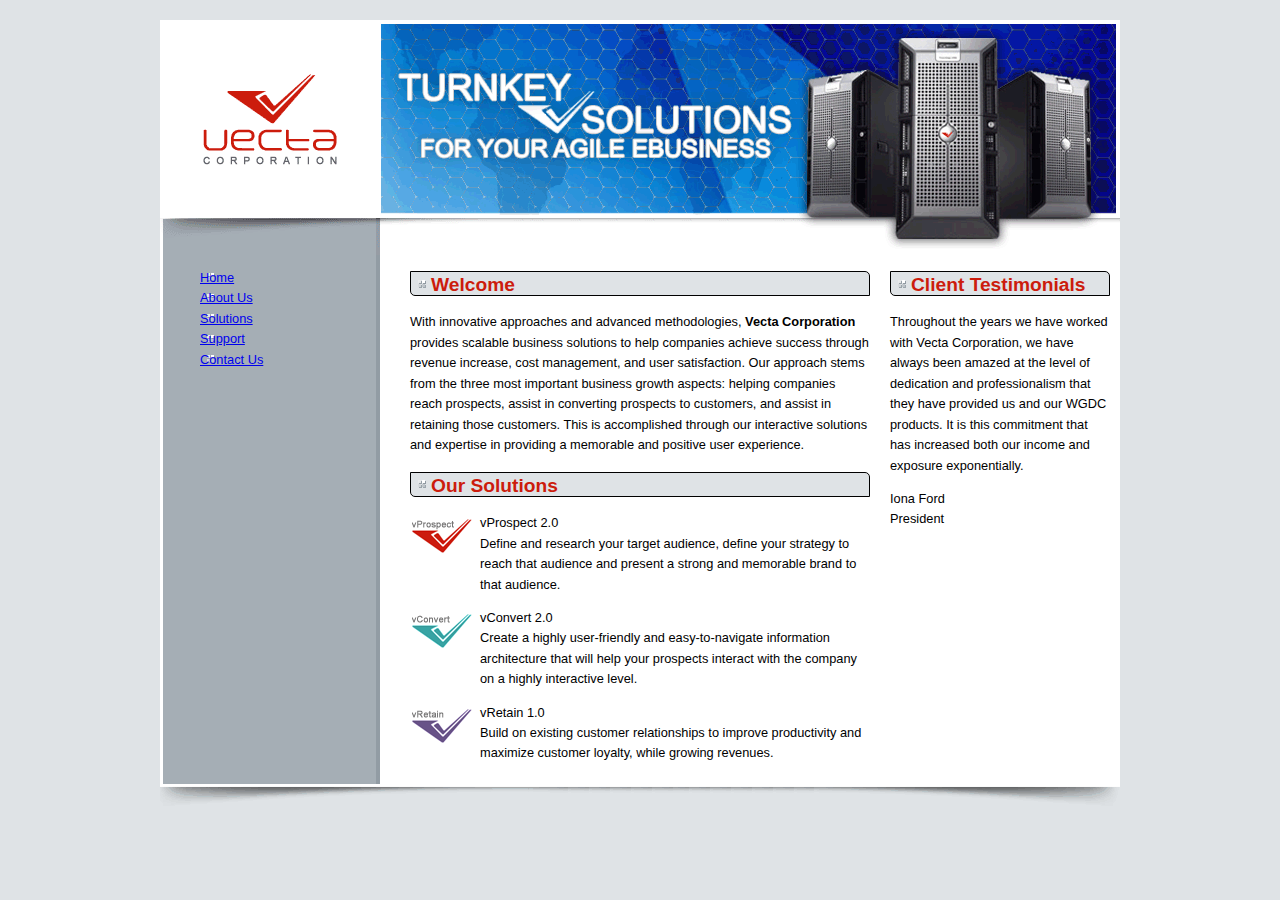
<file: Zimmerman_FEWD646_Final/index.html>
﻿<!DOCTYPE html>
<html>
<head>
  <meta charset="UTF-8">
  <title>Vecta Corp. - 24/7 365 turnkey vSolutions for agile eBusinesses</title>
  <link href="styles/normalize.css" type="text/css" rel="stylesheet">
  <link href="styles/styles.css" type="text/css" rel="stylesheet">
  <!--[if IE]><script src="http://html5shiv.googlecode.com/svn/trunk/html5.js"></script><![endif]-->
<script src="https://ajax.googleapis.com/ajax/libs/jquery/3.4.0/jquery.min.js"></script>
  <script>
  $(document).ready(function()  {
       $("aside h2, section h2").css({"border": "black 1px solid"});
      
       $("aside h2, section h2").css({"color": "#CC1C0D "});
      
       $("aside h2, section h2").css({"padding-top": "3px", "padding-left": "20px"});
      
       $("aside h2, section h2").css({"border-radius": "0px 5px 0px 5px"});
      
       $("aside h2, section h2").css({"background-color": "#DFE3E6"});
      
                                                                                                              
      
      


  });
  
 
  </script>
</head>


<body>
	<main>
		<header></header>
		<nav>
			<ul>
				<li><a href="#">Home</a></li>
				<li><a href="#">About Us</a></li>
				<li><a href="#">Solutions</a></li>
				<li><a href="#">Support</a></li>
				<li><a href="#">Contact Us</a></li>
			</ul>
		</nav>
		<section>
			<h2>Welcome</h2>

			<p>With innovative approaches and advanced methodologies, <b>Vecta Corporation</b> provides scalable business solutions to help companies achieve success through revenue increase, cost management, and user satisfaction. Our approach stems from the three most important business growth aspects: helping companies reach prospects, assist in converting prospects to customers, and assist in retaining those customers. This is accomplished through our interactive solutions and expertise in providing a memorable and positive user experience.</p>
			
			<h2>Our Solutions</h2> 
			
			<p class="vprospect">vProspect 2.0<br>
			Define and research your target audience, define your strategy to reach that audience and present a strong and memorable brand to that audience.</p>
			
			<p class="vconvert">vConvert 2.0<br>
			Create a highly user-friendly and easy-to-navigate information architecture that will help your prospects interact with the company on a highly interactive level.</p>
			
			<p class="vretain">vRetain 1.0<br>
			Build on existing customer relationships to improve productivity and maximize customer loyalty, while growing revenues.</p>
		</section>
		<aside>
			<h2>Client Testimonials</h2>
			
			<p>Throughout the years we have worked with Vecta Corporation, we have always been amazed at the level of dedication and professionalism that they have provided us and our WGDC products. It is this commitment that has increased both our income and exposure exponentially.</p>
			
			<p>Iona Ford<br>
			President</p>
		</aside>
		<footer></footer>
	</main>
</body>
</html>
</file>
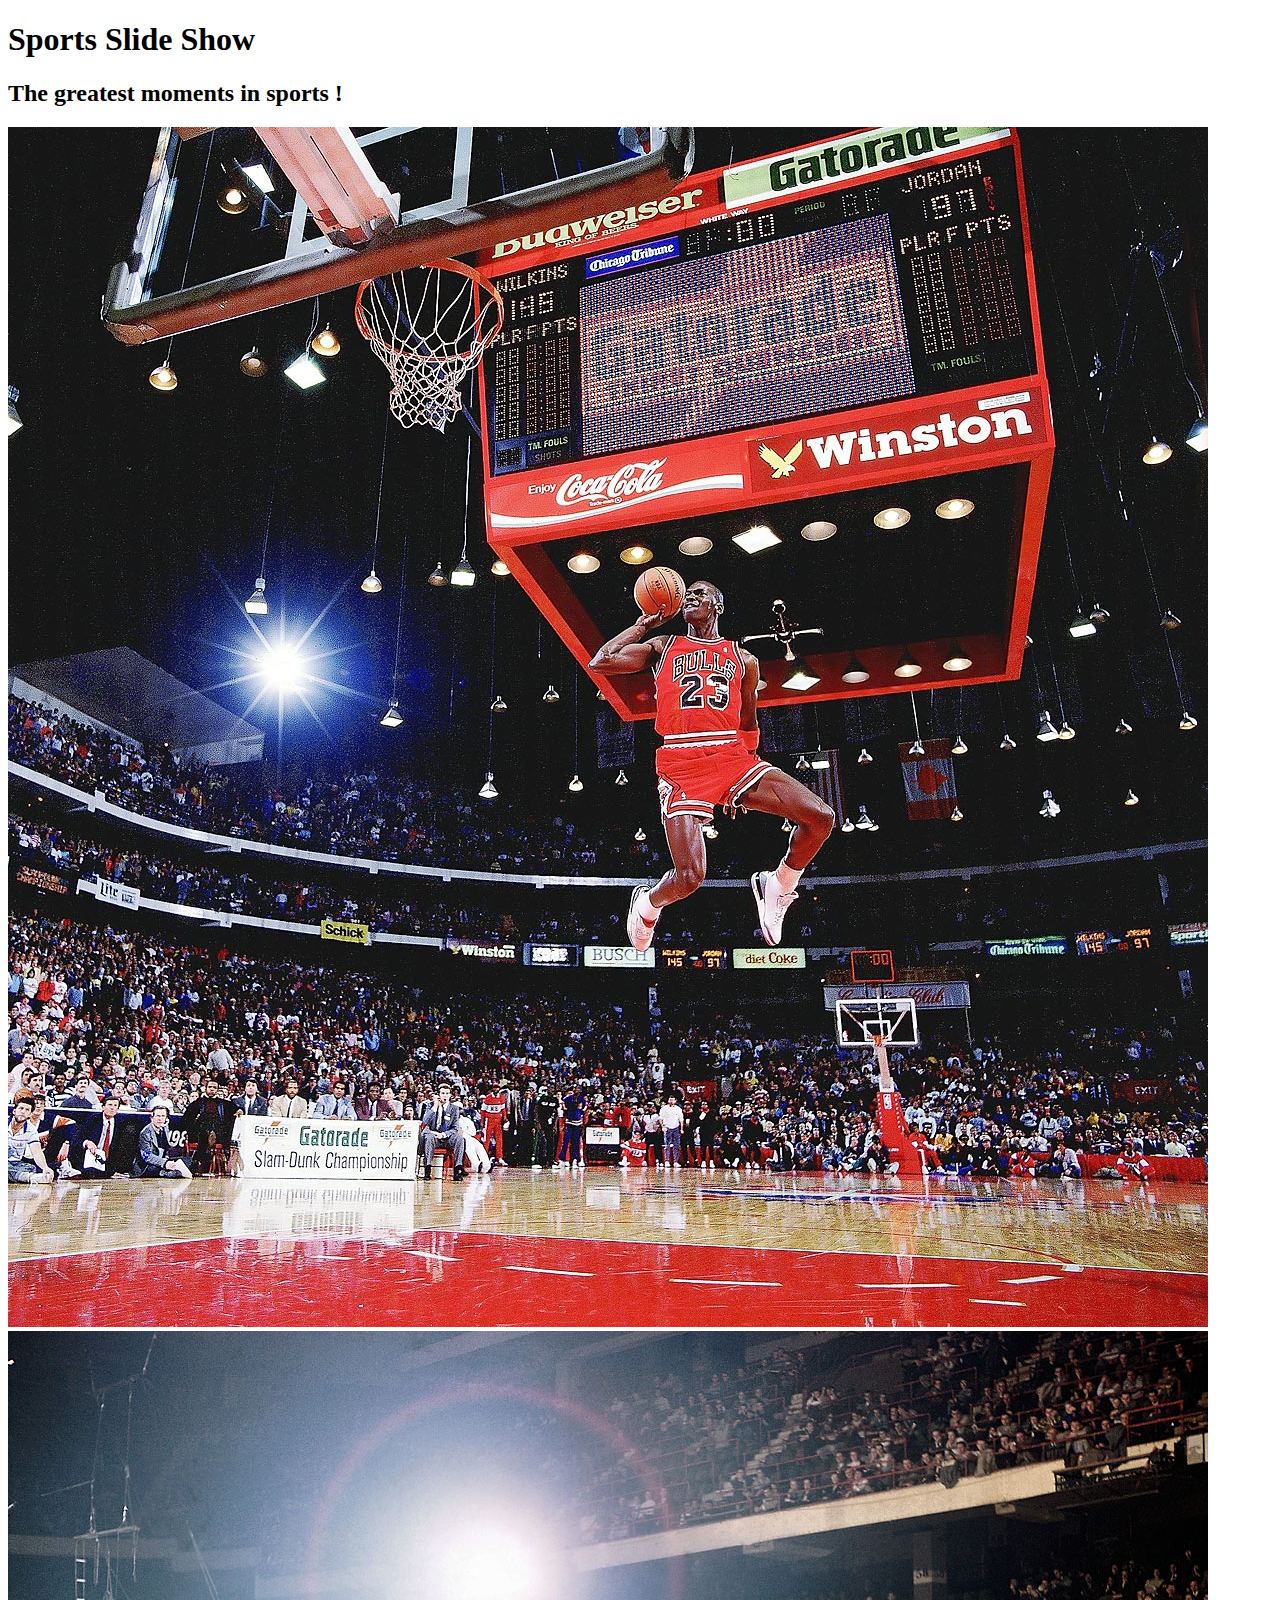
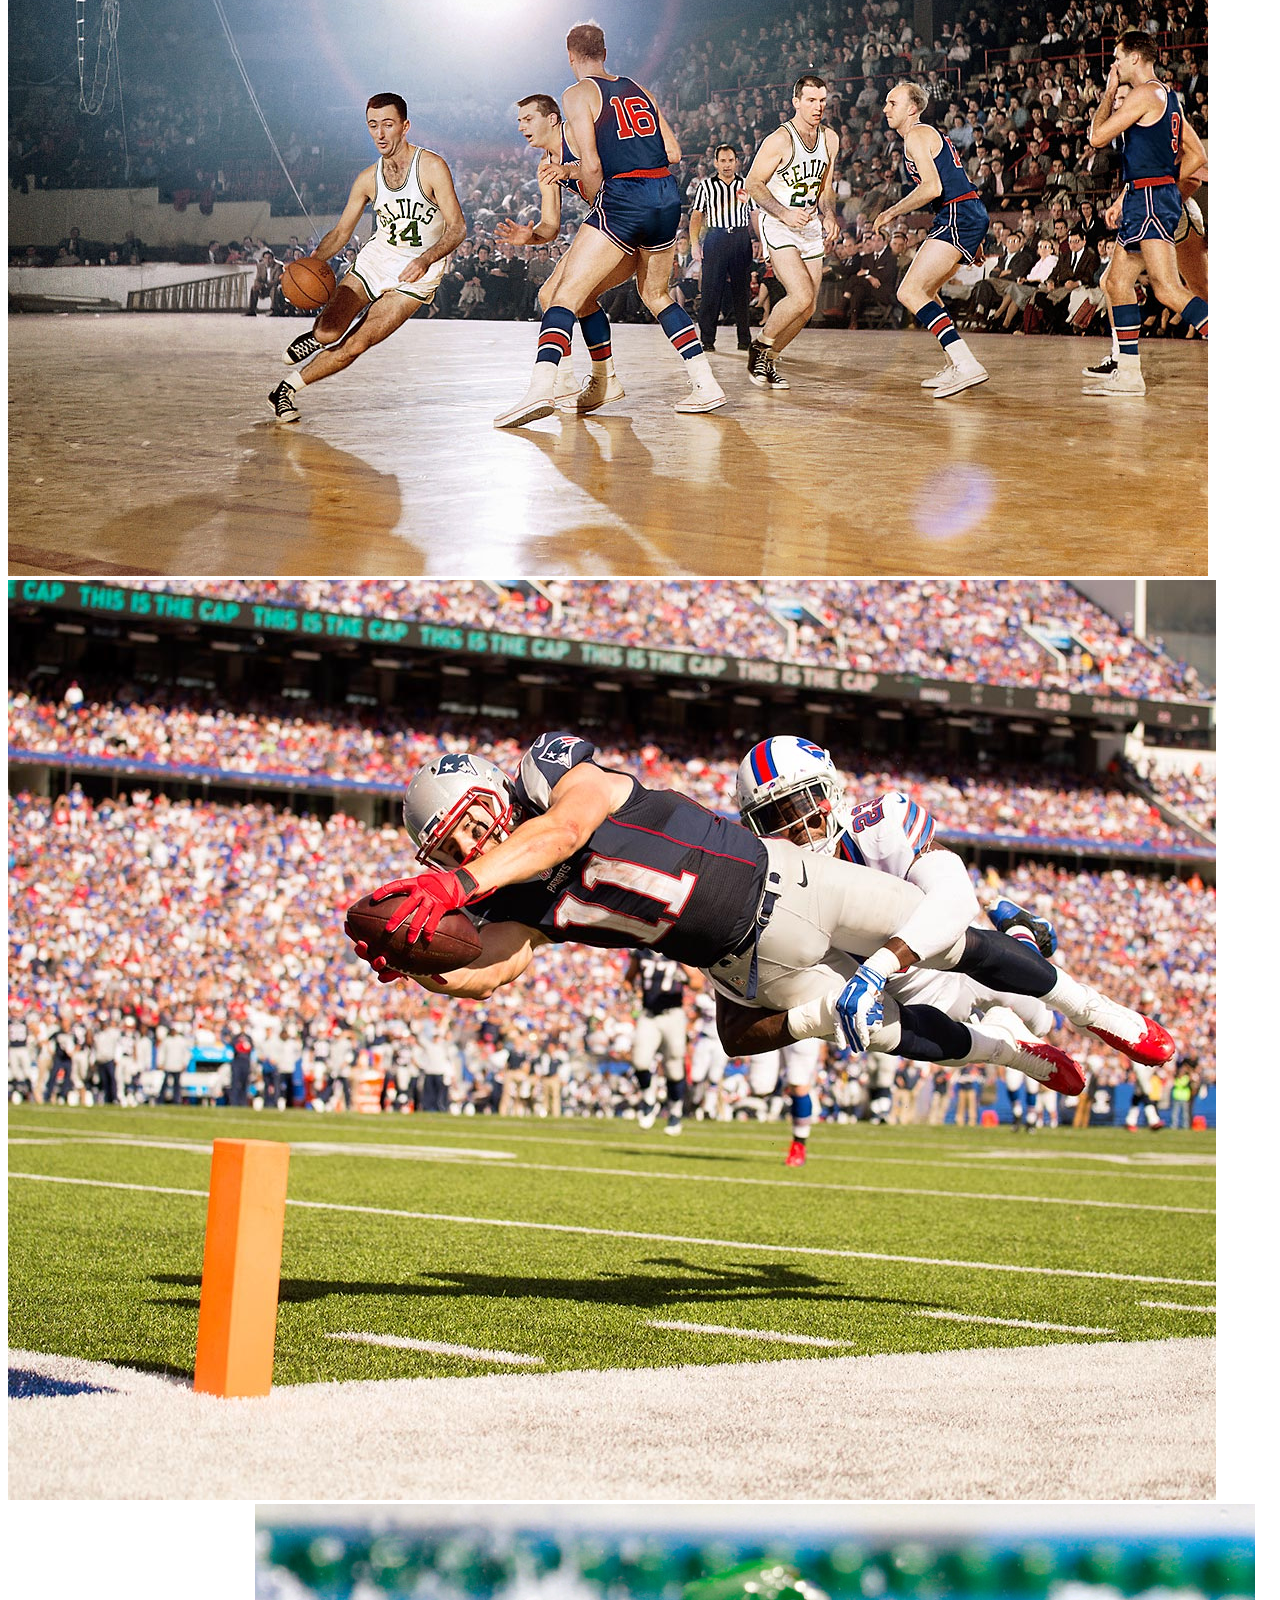
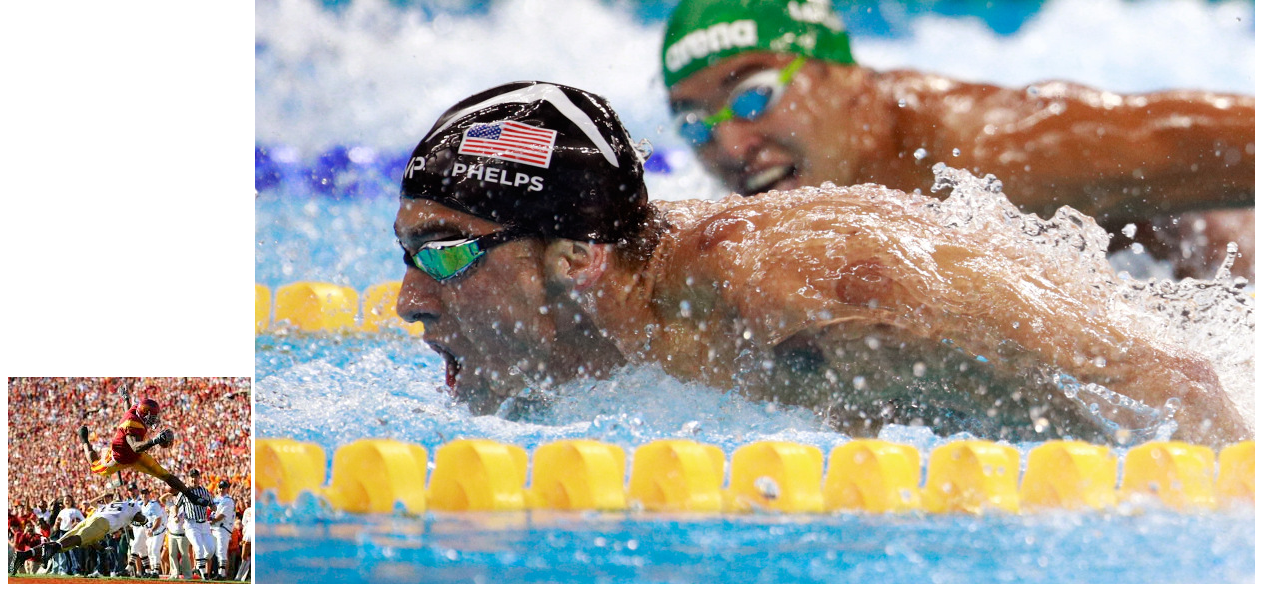
<file: Zimmerman_FEWD646_Final/slideshow.html>
<!DOCTYPE html>
<html lang="en">
<head>
    <meta charset="UTF-8">
    <title>Image Slideshow</title>
<link rel="stylesheet" src="styles/slideshow.css">
<script src="https://ajax.googleapis.com/ajax/libs/jquery/3.4.0/jquery.min.js"></script>   
<script src="scripts/slideshow.js"></script>    
</head>
<body>
   
   <main>
       <h1>Sports Slide Show</h1>
       <h2 id="caption">The greatest moments in sports !</h2>
       <img id="slide" src="images/MJ1.jpg" alt="">
       <div id="slides">
           <img src="images/basketball1.jpg" alt="basketball skills">
           <img src="images/football1.jpg" alt="football magic">
           <img src="images/football2.jpg" alt="football magic2">
           <img src="images/Phelps1.jpg" alt="Michael Phelps">
       </div>
   </main>  
   
   
   
   
   
    
</body>
</html>
</file>
<file: Zimmerman_FEWD646_Final/styles/styles.css>
body {
	background:		#DFE3E6;
	font-size:		0.8em;
	line-height:	1.6em;
}
main, header, footer {
	width:			960px;
}
main {
	background:		#FFFFFF url('../images/bg.gif') repeat-y;
	margin:			20px auto 0 auto;
}
header {
	height:			235px;
	background:		url('../images/header.gif') no-repeat;
}
nav, section, aside {
	float:			left;
	min-height:		200px;
}
nav {
	width:			230px;
}
nav ul {
	list-style-type: none;
}
nav ul li a.navigation {
	display:		block;
	margin-bottom:	15px;
	width:			120px;
	text-decoration:none;
}
nav ul li a.navigation:hover {
	background:		#EDEDED;
	color:			#000000;
}
section {
	width:			460px;
	margin:			0 20px;
}
section .vprospect {
	background:		url('../images/logo_vprospect.gif');
}
section .vconvert {
	background:		url('../images/logo_vconvert.gif');
}
section .vretain {
	background:		url('../images/logo_vretain.gif');
}
section .vprospect, section .vconvert, section .vretain {
	padding-left:	70px;
	background-repeat: no-repeat;
	background-position: 0 5px;
}
aside {
	width:			220px;
	padding-right:	10px;
}
section h2, aside h2, nav ul li a {
	background:		url('../images/icon_checker.gif') no-repeat 7px;
}
footer {
	height:			30px;
	background:		url('../images/footer.gif') no-repeat;
	clear:			both;
}
</file>
